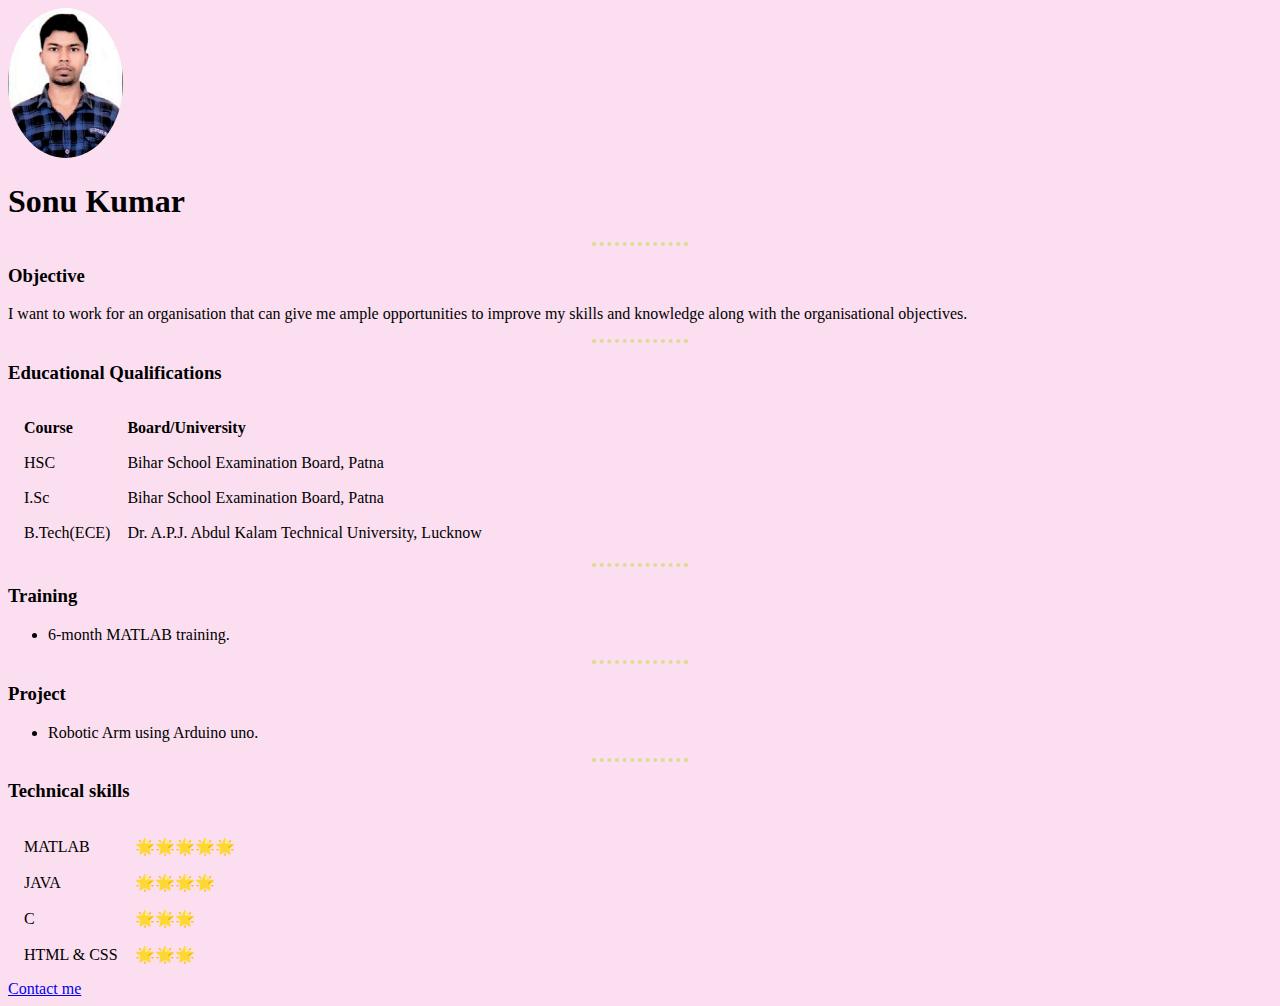
<file: index.html>
<!DOCTYPE html>
<html lang="en" dir="ltr">
  <head>
    <meta charset="utf-8">
    <title>Sonu's resume site</title>
    <link rel="stylesheet" href="css/styles.css">

  </head>
  <body>
    <img class="pic"src="images\KRISHAN0548.png" alt="profile-pic">
   <h1>Sonu Kumar</h1>

   <hr>
   <h3>Objective</h3>
   <p>I want to work for an organisation that can give me ample opportunities to improve my skills and knowledge along with the organisational objectives.</p>
<hr>
   <h3>Educational Qualifications</h3>
   <table cellspacing="15">
     <thead>
       <tr>
         <th>Course</th>
         <th>Board/University</th>
       </tr>
     </thead>
     <tbody>
       <tr>
         <td>HSC</td>
         <td>Bihar School Examination Board, Patna</td>
       </tr>
       <tr>
         <td>I.Sc</td>
         <td>Bihar School Examination Board, Patna</td>
       </tr>
       <tr>
         <td>B.Tech(ECE)</td>
         <td>Dr. A.P.J. Abdul Kalam Technical University, Lucknow</td>
       </tr>
     </tbody>
   </table>
   <hr>
   <h3>Training</h3>
   <ul>
     <li>6-month MATLAB training.</li>
   </ul>
   <hr>
   <h3>Project</h3>
   <ul>
     <li>Robotic Arm using Arduino uno.</li>
   </ul>
   <hr>
   <h3>Technical skills</h3>
   <table cellspacing="15">
     <tr>
      <td>MATLAB</td>
      <td>🌟🌟🌟🌟🌟</td>
     </tr>
     <tr>
       <td>JAVA</td>
       <td>🌟🌟🌟🌟</td>
     </tr>
     <tr>
       <td>C</td>
       <td>🌟🌟🌟</td>
     </tr>
     <tr>
       <td>HTML & CSS</td>
       <td>🌟🌟🌟</td>
     </tr>
   </table>

<a href="contact me.html">Contact me</a>

  </body>
</html>
</file>
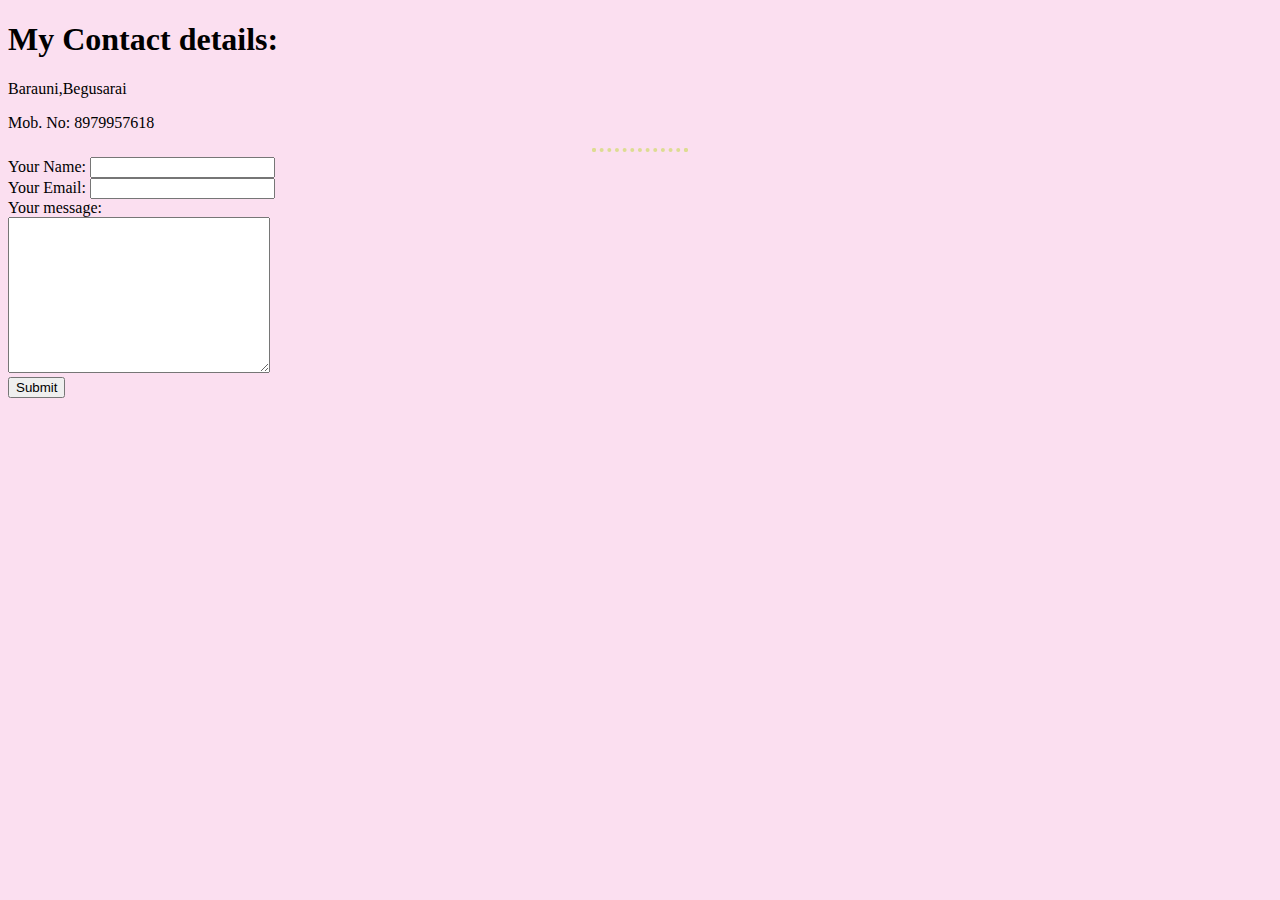
<file: contact me.html>
<!DOCTYPE html>
<html lang="en" dir="ltr">
  <head>
    <meta charset="utf-8">
    <title>Contact me</title>
    <link rel="stylesheet" href="css/styles.css">
  </head>
  <body>
    <h1>My Contact details:</h1>
    <p>Barauni,Begusarai</p>
    <p>Mob. No: 8979957618</p>
    <hr>
<form action="mailto:sonikumarisharma17@gmail.com" method="post" enctype="text/plain">
  <label>Your Name:</label>
  <input type="text" name="Your Name" value=""><br>
  <label>Your Email:</label>
  <input type="text" name="Youre Email" value=""><br>
  <label>Your message:</label><br>
<textarea name="Your message" rows="10" cols="30"></textarea><br>
<input type="submit" name="submit">

</form>

  </body>
</html>
</file>
<file: css/styles.css>
body{
  text-align: justify;
  background-color: #fbdff0;
}

.pic{
  border-radius: 50%;
  height: 150px;
}
hr{
  border: dotted #dddc92 4px;
  width: 7%;
  border-bottom: none;
  margin: 5px auto;
}
</file>
